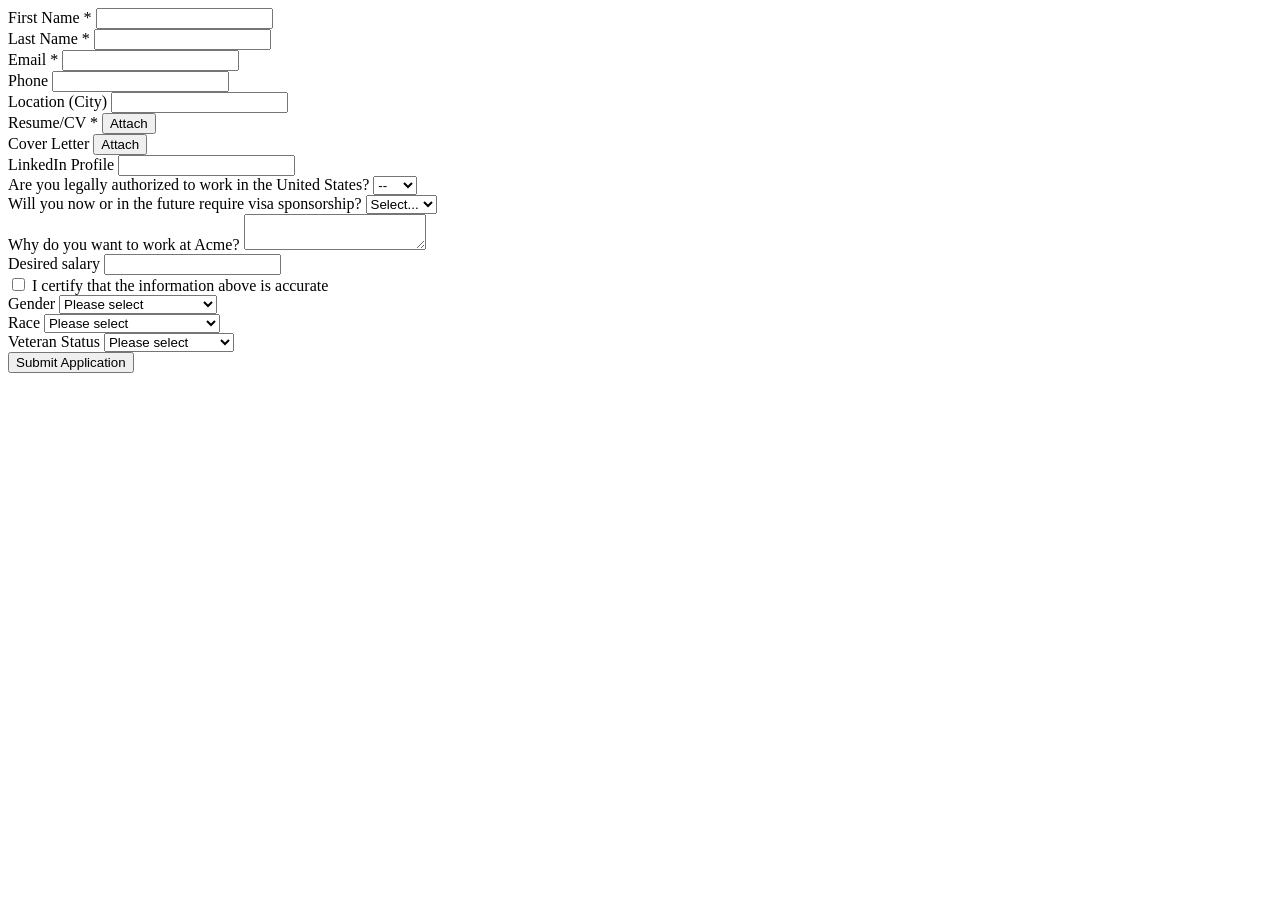
<file: apply_client/tests/fixtures/greenhouse_form.html>
<!DOCTYPE html>
<html lang="en">
<head><meta charset="utf-8"><title>Greenhouse fixture</title></head>
<body>
<!-- Minimal hand-written form following Greenhouse's markup patterns. No real data. -->
<form id="application_form" action="https://boards.greenhouse.io/acme/jobs/123" method="post"
      onsubmit="window.__submitted = true; return false;">
  <div id="main_fields">
    <div class="field">
      <label for="first_name">First Name <span class="asterisk">*</span></label>
      <input type="text" id="first_name" name="job_application[first_name]" aria-required="true">
    </div>
    <div class="field">
      <label for="last_name">Last Name <span class="asterisk">*</span></label>
      <input type="text" id="last_name" name="job_application[last_name]" aria-required="true">
    </div>
    <div class="field">
      <label for="email">Email <span class="asterisk">*</span></label>
      <input type="text" id="email" name="job_application[email]" aria-required="true">
    </div>
    <div class="field">
      <label for="phone">Phone</label>
      <input type="text" id="phone" name="job_application[phone]">
    </div>
    <div class="field">
      <label for="job_application_location">Location (City)</label>
      <input type="text" id="job_application_location" name="job_application[location]"
             role="combobox" aria-autocomplete="list" autocomplete="off">
      <ul id="location_results" role="listbox" style="display:none"></ul>
    </div>
    <div class="field" id="resume_fieldset">
      <label>Resume/CV <span class="asterisk">*</span></label>
      <button type="button" data-source="attach">Attach</button>
      <input type="file" id="resume" name="resume" style="display:none">
    </div>
    <div class="field" id="cover_letter_fieldset">
      <label>Cover Letter</label>
      <button type="button" data-source="attach">Attach</button>
      <input type="file" id="cover_letter" name="cover_letter" style="display:none">
    </div>
  </div>

  <div id="custom_fields">
    <div class="field">
      <label for="q_linkedin">LinkedIn Profile</label>
      <input type="text" id="q_linkedin" name="job_application[answers_attributes][0][text_value]">
    </div>
    <div class="field">
      <label for="q_auth">Are you legally authorized to work in the United States?</label>
      <select id="q_auth" name="job_application[answers_attributes][1][boolean_value]">
        <option value="">--</option><option value="1">Yes</option><option value="0">No</option>
      </select>
    </div>
    <div class="field">
      <label for="q_sponsor">Will you now or in the future require visa sponsorship?</label>
      <select id="q_sponsor" name="job_application[answers_attributes][2][boolean_value]">
        <option value="">Select...</option><option value="1">Yes</option><option value="0">No</option>
      </select>
    </div>
    <div class="field">
      <label for="q_why">Why do you want to work at Acme?</label>
      <textarea id="q_why" name="job_application[answers_attributes][3][text_value]"></textarea>
    </div>
    <div class="field">
      <label for="q_salary">Desired salary</label>
      <input type="text" id="q_salary" name="job_application[answers_attributes][4][text_value]">
    </div>
    <div class="field">
      <label><input type="checkbox" id="q_certify" name="job_application[answers_attributes][5][boolean_value]">
        I certify that the information above is accurate</label>
    </div>
  </div>

  <div id="eeoc_fields">
    <div class="field">
      <label for="gender">Gender</label>
      <select id="gender" name="job_application[gender]">
        <option value="">Please select</option><option value="1">Male</option>
        <option value="2">Female</option><option value="3">Decline To Self Identify</option>
      </select>
    </div>
    <div class="field">
      <label for="race">Race</label>
      <select id="race" name="job_application[race]">
        <option value="">Please select</option><option value="1">Asian</option>
        <option value="2">Black or African American</option>
        <option value="3">I don't wish to answer</option>
      </select>
    </div>
    <div class="field">
      <label for="veteran_status">Veteran Status</label>
      <select id="veteran_status" name="job_application[veteran_status]">
        <option value="">Please select</option><option value="1">I am a veteran</option>
        <option value="2">I am not a veteran</option>
      </select>
    </div>
  </div>

  <input type="submit" id="submit_app" value="Submit Application"
         onclick="window.__submitted = true;">
</form>

<script>
  // Tiny location autocomplete, like Greenhouse's
  const input = document.getElementById("job_application_location");
  const list = document.getElementById("location_results");
  input.addEventListener("input", () => {
    const places = ["Homewood, Illinois, United States", "Homewood, Alabama, United States"];
    list.innerHTML = places
      .filter(p => p.toLowerCase().startsWith(input.value.split(",")[0].toLowerCase()))
      .map(p => `<li role="option">${p}</li>`).join("");
    list.style.display = list.children.length ? "block" : "none";
  });
  list.addEventListener("click", (e) => {
    if (e.target.getAttribute("role") === "option") {
      input.value = e.target.textContent;
      list.style.display = "none";
    }
  });
</script>
</body>
</html>
</file>
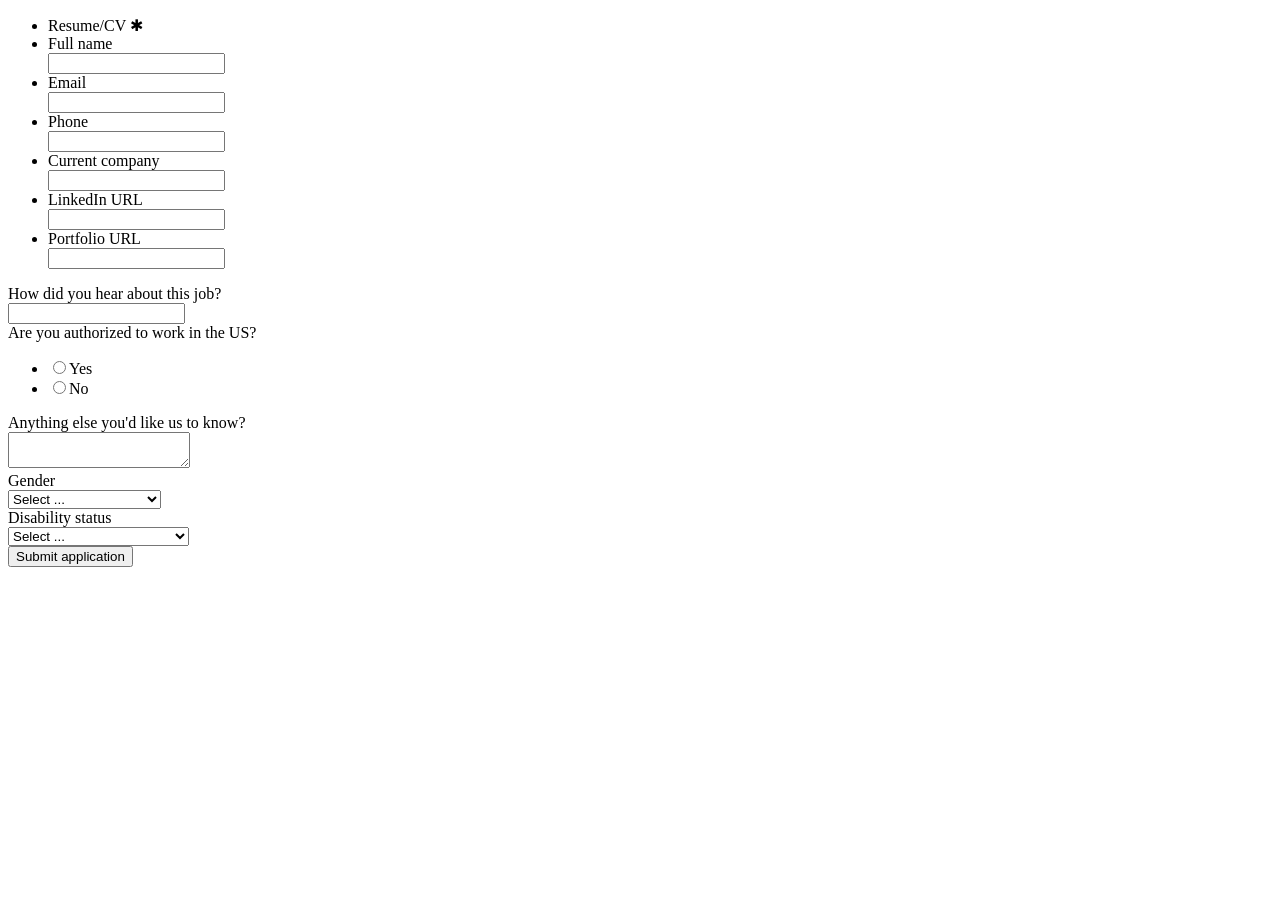
<file: apply_client/tests/fixtures/lever_form.html>
<!DOCTYPE html>
<html lang="en">
<head><meta charset="utf-8"><title>Lever fixture</title></head>
<body>
<!-- Minimal hand-written form following Lever's markup patterns. No real data. -->
<form class="application-form" action="https://jobs.lever.co/acme/abc-123/apply" method="post"
      onsubmit="window.__submitted = true; return false;">
  <ul>
    <li class="application-question resume">
      <div class="application-label">Resume/CV <span class="required">✱</span></div>
      <div class="application-field">
        <input type="file" name="resume" id="resume-upload-input" style="opacity:0;position:absolute">
      </div>
    </li>
    <li class="application-question">
      <label><div class="application-label">Full name</div>
        <div class="application-field"><input type="text" name="name" required></div></label>
    </li>
    <li class="application-question">
      <label><div class="application-label">Email</div>
        <div class="application-field"><input type="email" name="email" required></div></label>
    </li>
    <li class="application-question">
      <label><div class="application-label">Phone</div>
        <div class="application-field"><input type="text" name="phone"></div></label>
    </li>
    <li class="application-question">
      <label><div class="application-label">Current company</div>
        <div class="application-field"><input type="text" name="org"></div></label>
    </li>
    <li class="application-question">
      <label><div class="application-label">LinkedIn URL</div>
        <div class="application-field"><input type="text" name="urls[LinkedIn]"></div></label>
    </li>
    <li class="application-question">
      <label><div class="application-label">Portfolio URL</div>
        <div class="application-field"><input type="text" name="urls[Portfolio]"></div></label>
    </li>
  </ul>

  <div class="application-question custom-question">
    <div class="application-label">How did you hear about this job?</div>
    <div class="application-field"><input type="text" name="cards[c1][field0]"></div>
  </div>
  <div class="application-question custom-question">
    <div class="application-label">Are you authorized to work in the US?</div>
    <ul class="application-field">
      <li><label><input type="radio" name="cards[c1][field1]" value="Yes"><span>Yes</span></label></li>
      <li><label><input type="radio" name="cards[c1][field1]" value="No"><span>No</span></label></li>
    </ul>
  </div>
  <div class="application-question custom-question">
    <div class="application-label">Anything else you'd like us to know?</div>
    <div class="application-field"><textarea name="cards[c1][field2]"></textarea></div>
  </div>

  <div class="eeo-section">
    <div class="application-question">
      <div class="application-label">Gender</div>
      <select name="eeo[gender]">
        <option value="">Select ...</option><option>Male</option><option>Female</option>
        <option>Decline to self-identify</option>
      </select>
    </div>
    <div class="application-question">
      <div class="application-label">Disability status</div>
      <select name="eeo[disability]">
        <option value="">Select ...</option><option>Yes, I have a disability</option>
        <option>No, I don't have a disability</option>
        <option>I don't wish to answer</option>
      </select>
    </div>
  </div>

  <button type="submit" class="template-btn-submit" onclick="window.__submitted = true;">
    Submit application</button>
</form>
</body>
</html>
</file>
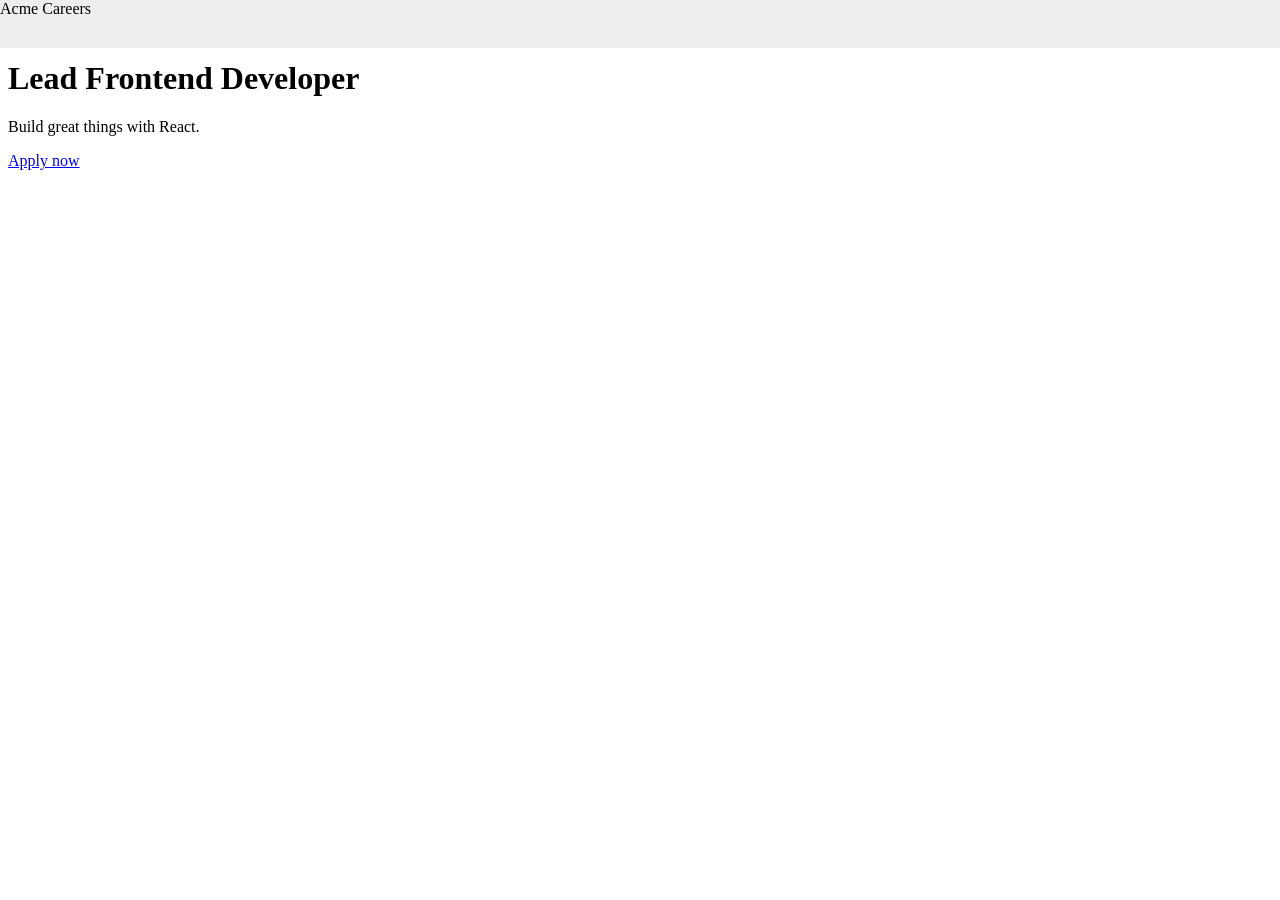
<file: apply_client/tests/fixtures/listing.html>
<!DOCTYPE html>
<html lang="en">
<head><meta charset="utf-8"><title>Listing fixture</title></head>
<body>
  <!-- A job listing page whose Apply button leads to the application form. -->
  <header style="position: fixed; top: 0; left: 0; right: 0; height: 48px; background: #eee;">Acme Careers</header>
  <main style="margin-top: 60px">
    <h1>Lead Frontend Developer</h1>
    <p>Build great things with React.</p>
    <a id="apply" href="greenhouse_form.html">Apply now</a>
  </main>
</body>
</html>
</file>
